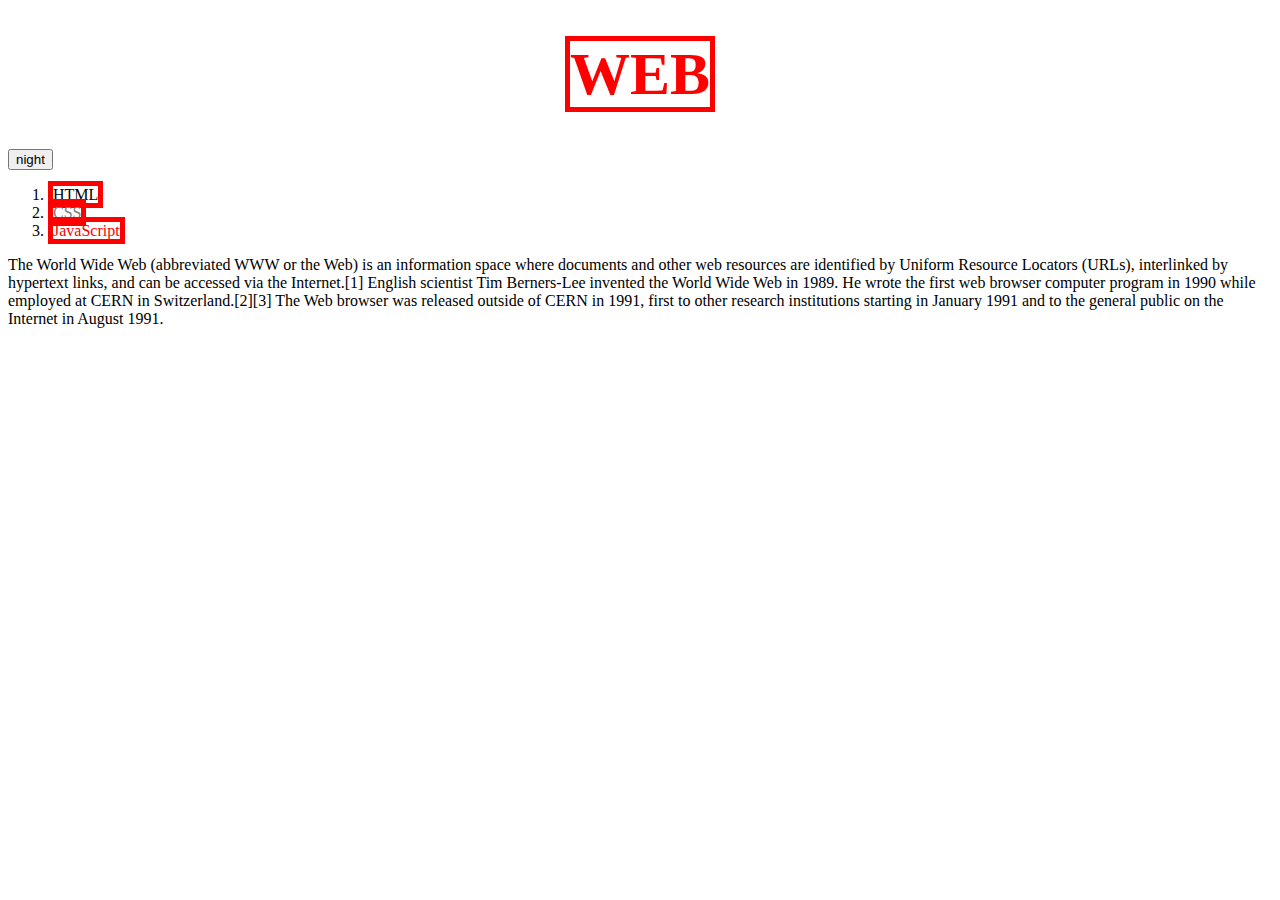
<file: index.html>
<!DOCTYPE html>
<html lang="en">
<head>
  <meta charset="UTF-8">
  <meta name="viewport" content="width=device-width, initial-scale=1.0">
  <title>Web - Home</title>
  <link rel="stylesheet" href="style.css">
  <script src="colors.js"></script>
</head>
<body>
  <h1><a href="index.html">WEB</a></h1>
  <input id="night_day" type="button" value="night" onclick="
    nightDayHandler(this);
  ">
  <ol>
    <li><a href = "1.html" class="saw" id="active">HTML</a></li>
    <li><a href = "2.html" class="saw">CSS</a></li>
    <li><a href = "3.html">JavaScript</a></li>
</ol>
<p>
  The World Wide Web (abbreviated WWW or the Web) is an information space where documents and other web resources are identified by Uniform Resource Locators (URLs), interlinked by hypertext links, and can be accessed via the Internet.[1] English scientist Tim Berners-Lee invented the World Wide Web in 1989. He wrote the first web browser computer program in 1990 while employed at CERN in Switzerland.[2][3] The Web browser was released outside of CERN in 1991, first to other research institutions starting in January 1991 and to the general public on the Internet in August 1991.
</p>
</body>
</html>
</file>
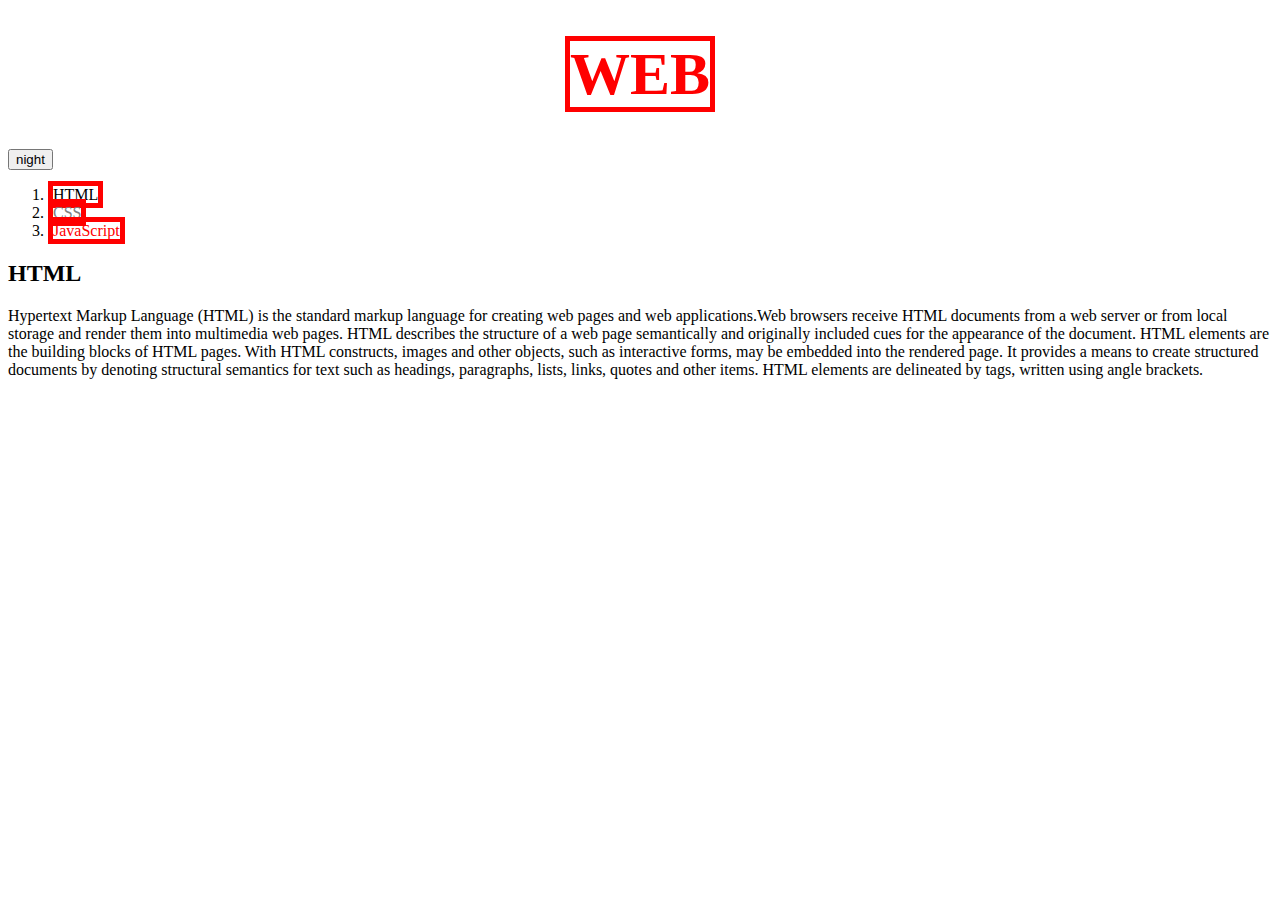
<file: 1.html>
<!DOCTYPE html>
<html lang="en">
<head>
  <meta charset="UTF-8">
  <meta name="viewport" content="width=device-width, initial-scale=1.0">
  <title>Web - HTML</title>
  <link rel="stylesheet" href="style.css">
  <script src="colors.js"></script>
</head>
<body>
  <h1><a href="index.html">WEB</a></h1>
  <input id="night_day" type="button" value="night" onclick="
    nightDayHandler(this);
  ">
  <ol>
    <li><a href = "1.html" class="saw" id="active">HTML</a></li>
    <li><a href = "2.html" class="saw">CSS</a></li>
    <li><a href = "3.html">JavaScript</a></li>
</ol>
<h2>HTML</h2>
<p>
  Hypertext Markup Language (HTML) is the standard markup language for creating web pages and web applications.Web browsers receive HTML documents from a web server or from local storage and render them into multimedia web pages. HTML describes the structure of a web page semantically and originally included cues for the appearance of the document.
HTML elements are the building blocks of HTML pages. With HTML constructs, images and other objects, such as interactive forms, may be embedded into the rendered page. It provides a means to create structured documents by denoting structural semantics for text such as headings, paragraphs, lists, links, quotes and other items. HTML elements are delineated by tags, written using angle brackets.
</p>
</body>
</html>
</file>
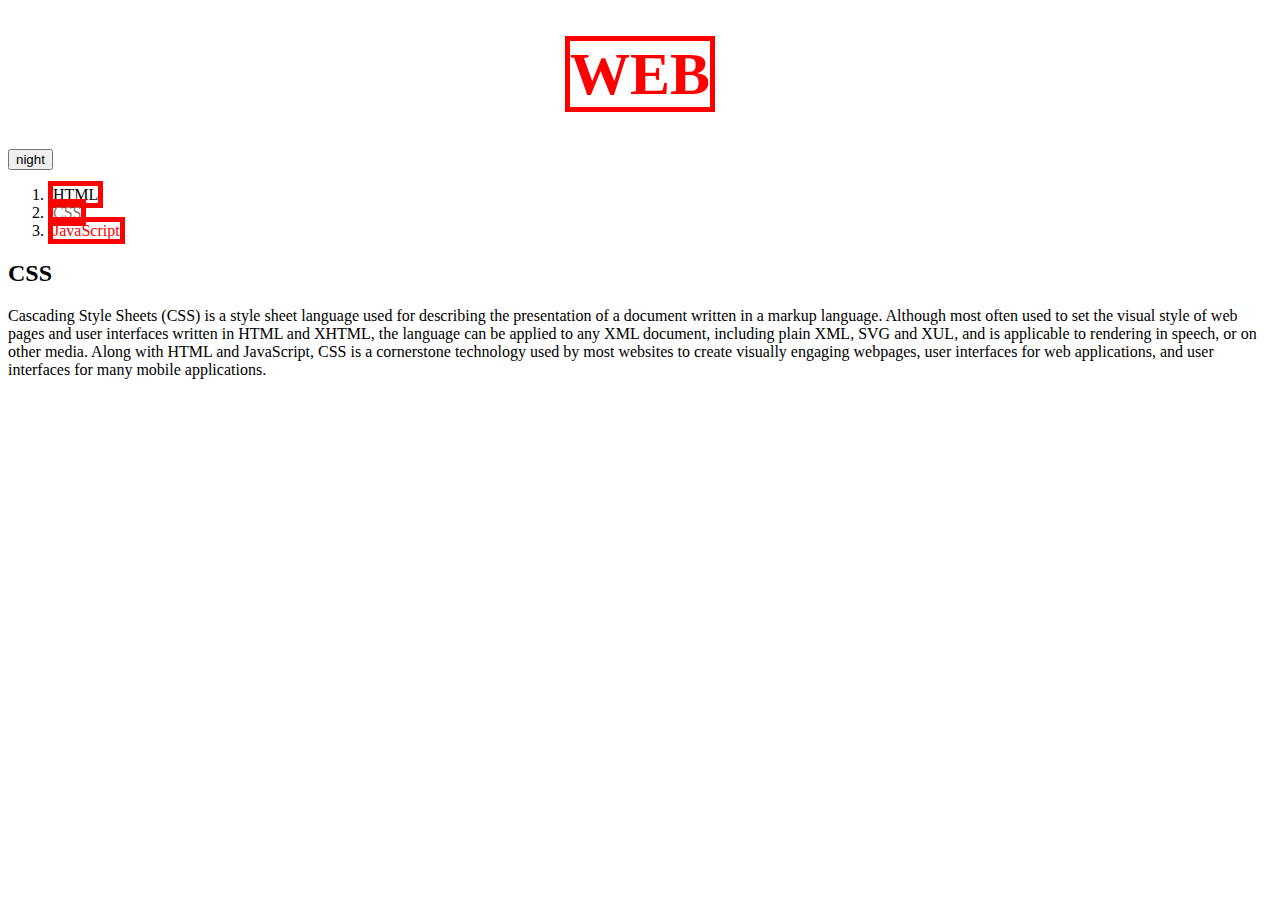
<file: 2.html>
<!DOCTYPE html>
<html lang="en">
<head>
  <meta charset="UTF-8">
  <meta name="viewport" content="width=device-width, initial-scale=1.0">
  <title>Web - CSS</title>
  <link rel="stylesheet" href="style.css">
  <script src="colors.js"></script>
</head>
<body>
  <h1><a href="index.html">WEB</a></h1>
  <input id="night_day" type="button" value="night" onclick="
    nightDayHandler(this);
  ">
  <ol>
    <li><a href = "1.html" class="saw" id="active">HTML</a></li>
    <li><a href = "2.html" class="saw">CSS</a></li>
    <li><a href = "3.html">JavaScript</a></li>
</ol>
<h2>CSS</h2>
<p>
  Cascading Style Sheets (CSS) is a style sheet language used for describing the presentation of a document written in a markup language. Although most often used to set the visual style of web pages and user interfaces written in HTML and XHTML, the language can be applied to any XML document, including plain XML, SVG and XUL, and is applicable to rendering in speech, or on other media. Along with HTML and JavaScript, CSS is a cornerstone technology used by most websites to create visually engaging webpages, user interfaces for web applications, and user interfaces for many mobile applications.
</p>
</body>
</html>
</file>
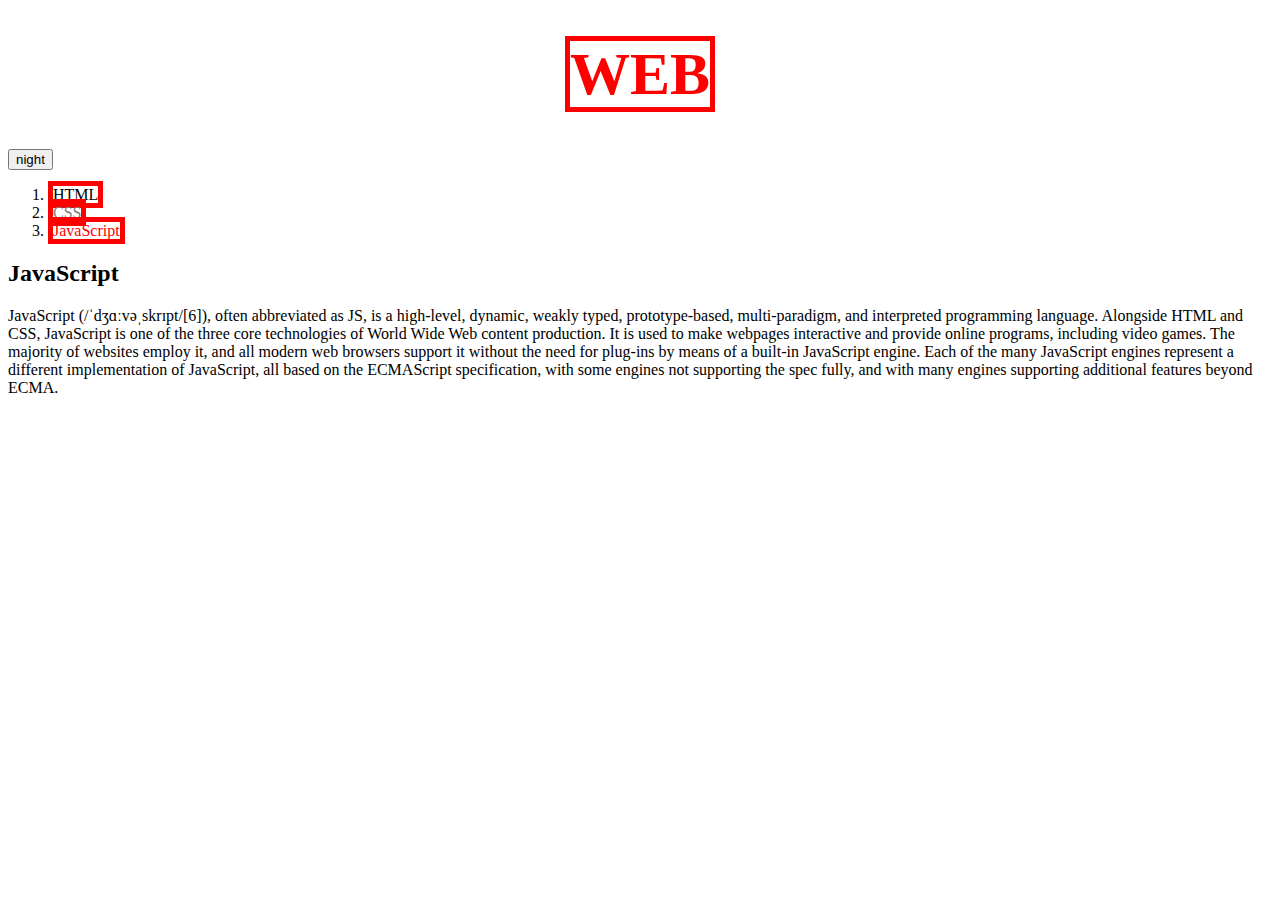
<file: 3.html>
<!DOCTYPE html>
<html lang="en">
<head>
  <meta charset="UTF-8">
  <meta name="viewport" content="width=device-width, initial-scale=1.0">
  <title>Web - JavaScript</title>
  <link rel="stylesheet" href="style.css">
  <script src="colors.js"></script>
</head>
<body>
  <h1><a href="index.html">WEB</a></h1>
  <input id="night_day" type="button" value="night" onclick="
    nightDayHandler(this);
  ">
  <ol>
    <li><a href = "1.html" class="saw" id="active">HTML</a></li>
    <li><a href = "2.html" class="saw">CSS</a></li>
    <li><a href = "3.html">JavaScript</a></li>
</ol>
<h2>JavaScript</h2>
<p>
  JavaScript (/ˈdʒɑːvəˌskrɪpt/[6]), often abbreviated as JS, is a high-level, dynamic, weakly typed, prototype-based, multi-paradigm, and interpreted programming language. Alongside HTML and CSS, JavaScript is one of the three core technologies of World Wide Web content production. It is used to make webpages interactive and provide online programs, including video games. The majority of websites employ it, and all modern web browsers support it without the need for plug-ins by means of a built-in JavaScript engine. Each of the many JavaScript engines represent a different implementation of JavaScript, all based on the ECMAScript specification, with some engines not supporting the spec fully, and with many engines supporting additional features beyond ECMA.
</p>
</body>
</html>
</file>
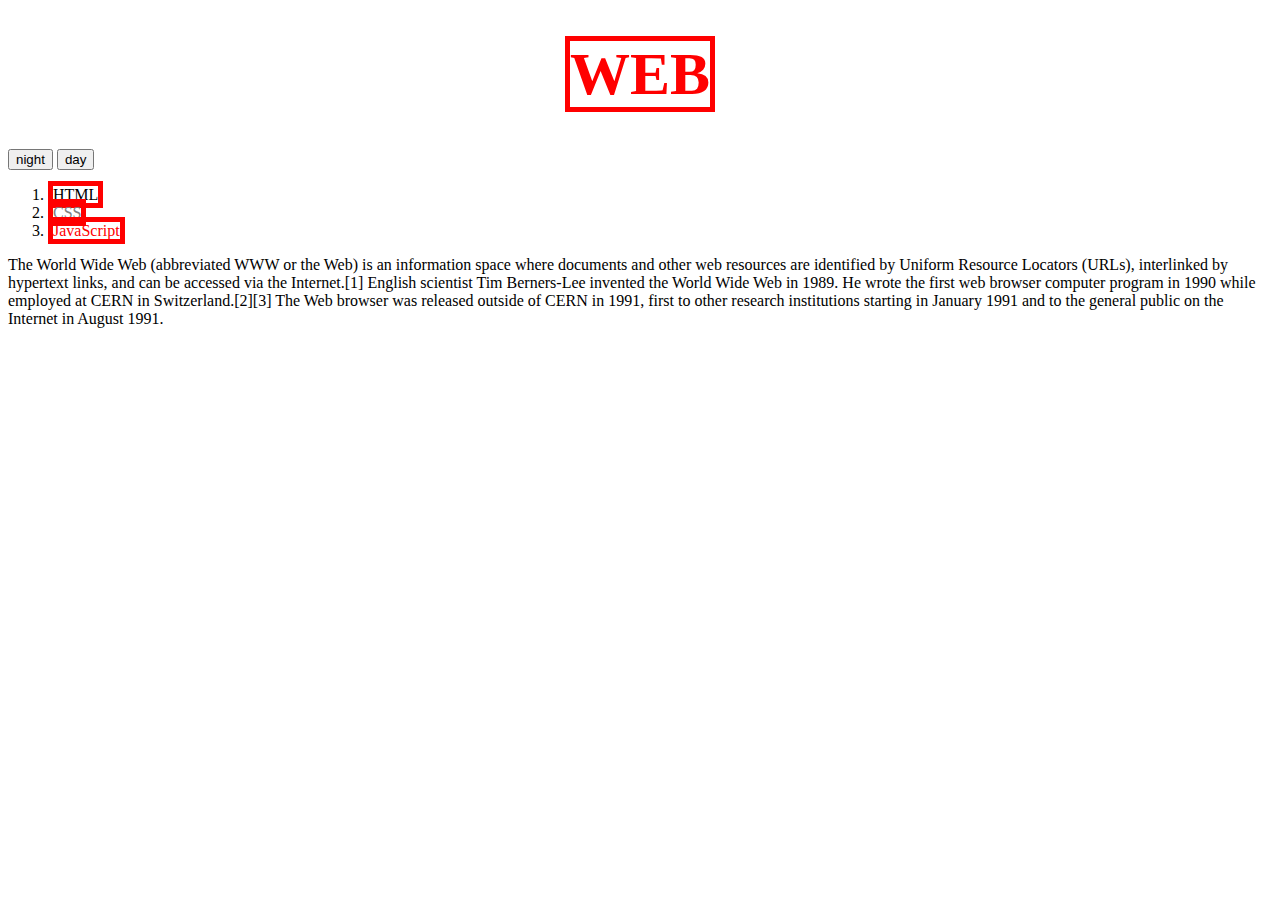
<file: button2.html>
<!DOCTYPE html>
<html lang="en">
<head>
  <meta charset="UTF-8">
  <meta name="viewport" content="width=device-width, initial-scale=1.0">
  <title>Web - Home</title>
  <link rel="stylesheet" href="style.css">
</head>
<body>
  <h1><a href="index.html">WEB</a></h1>
  <input type="button" value="night" onclick="
    document.querySelector('body').style.backgroundColor = 'black';
    document.querySelector('body').style.color = 'white';
  ">
  <input type="button" value="day" onclick="
    document.querySelector('body').style.backgroundColor = 'white';
    document.querySelector('body').style.color = 'black';
  ">
  <ol>
    <li><a href = "1.html" class="saw" id="active">HTML</a></li>
    <li><a href = "2.html" class="saw">CSS</a></li>
    <li><a href = "3.html">JavaScript</a></li>
</ol>
<p>
  The World Wide Web (abbreviated WWW or the Web) is an information space where documents and other web resources are identified by Uniform Resource Locators (URLs), interlinked by hypertext links, and can be accessed via the Internet.[1] English scientist Tim Berners-Lee invented the World Wide Web in 1989. He wrote the first web browser computer program in 1990 while employed at CERN in Switzerland.[2][3] The Web browser was released outside of CERN in 1991, first to other research institutions starting in January 1991 and to the general public on the Internet in August 1991.
</p>
</body>
</html>
</file>
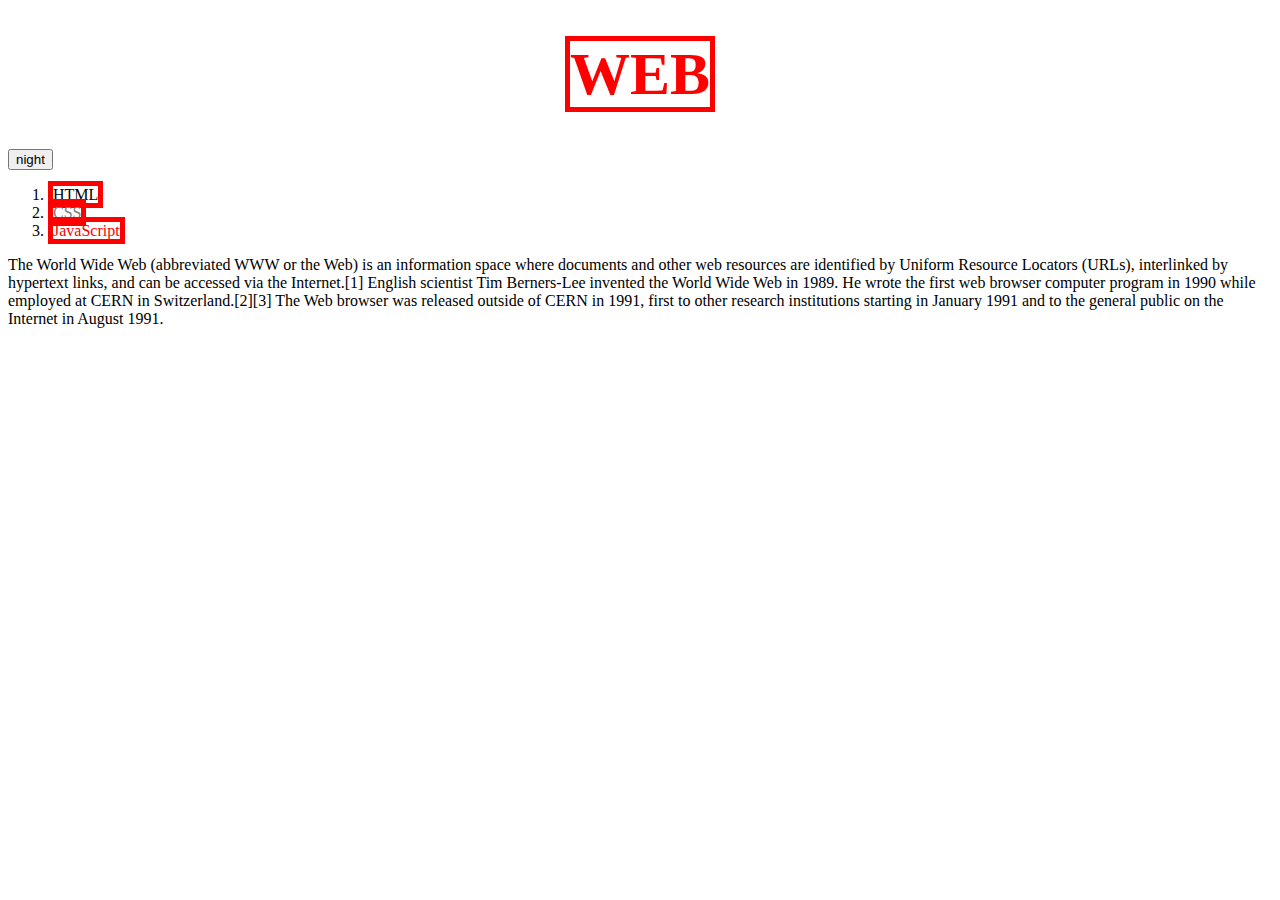
<file: index1.html>
<!DOCTYPE html>
<html lang="en">
<head>
  <meta charset="UTF-8">
  <meta name="viewport" content="width=device-width, initial-scale=1.0">
  <title>Web - Home</title>
  <link rel="stylesheet" href="style.css">
</head>
<body>
  <h1><a href="index.html">WEB</a></h1>
  <input id="night_day" type="button" value="night" onclick="
  if(document.querySelector('#night_day').value === 'night'){
    document.querySelector('body').style.backgroundColor = 'black';
    document.querySelector('body').style.color = 'white';
    document.querySelector('#night_day').value = 'day';
  } else {
    document.querySelector('body').style.backgroundColor = 'white';
    document.querySelector('body').style.color = 'black';
    document.querySelector('#night_day').value = 'night';
  }
">
  <ol>
    <li><a href = "1.html" class="saw" id="active">HTML</a></li>
    <li><a href = "2.html" class="saw">CSS</a></li>
    <li><a href = "3.html">JavaScript</a></li>
</ol>
<p>
  The World Wide Web (abbreviated WWW or the Web) is an information space where documents and other web resources are identified by Uniform Resource Locators (URLs), interlinked by hypertext links, and can be accessed via the Internet.[1] English scientist Tim Berners-Lee invented the World Wide Web in 1989. He wrote the first web browser computer program in 1990 while employed at CERN in Switzerland.[2][3] The Web browser was released outside of CERN in 1991, first to other research institutions starting in January 1991 and to the general public on the Internet in August 1991.
</p>
</body>
</html>
</file>
<file: style.css>
a{
    color:red; 
    text-decoration: none;
    
    border:red, 5px, solid;
  }

  h1{
    font-size: 60px;
    text-align: center;
  }

  .saw{
    color:gray;
  }

  #active{
    color:black;
  }
</file>
